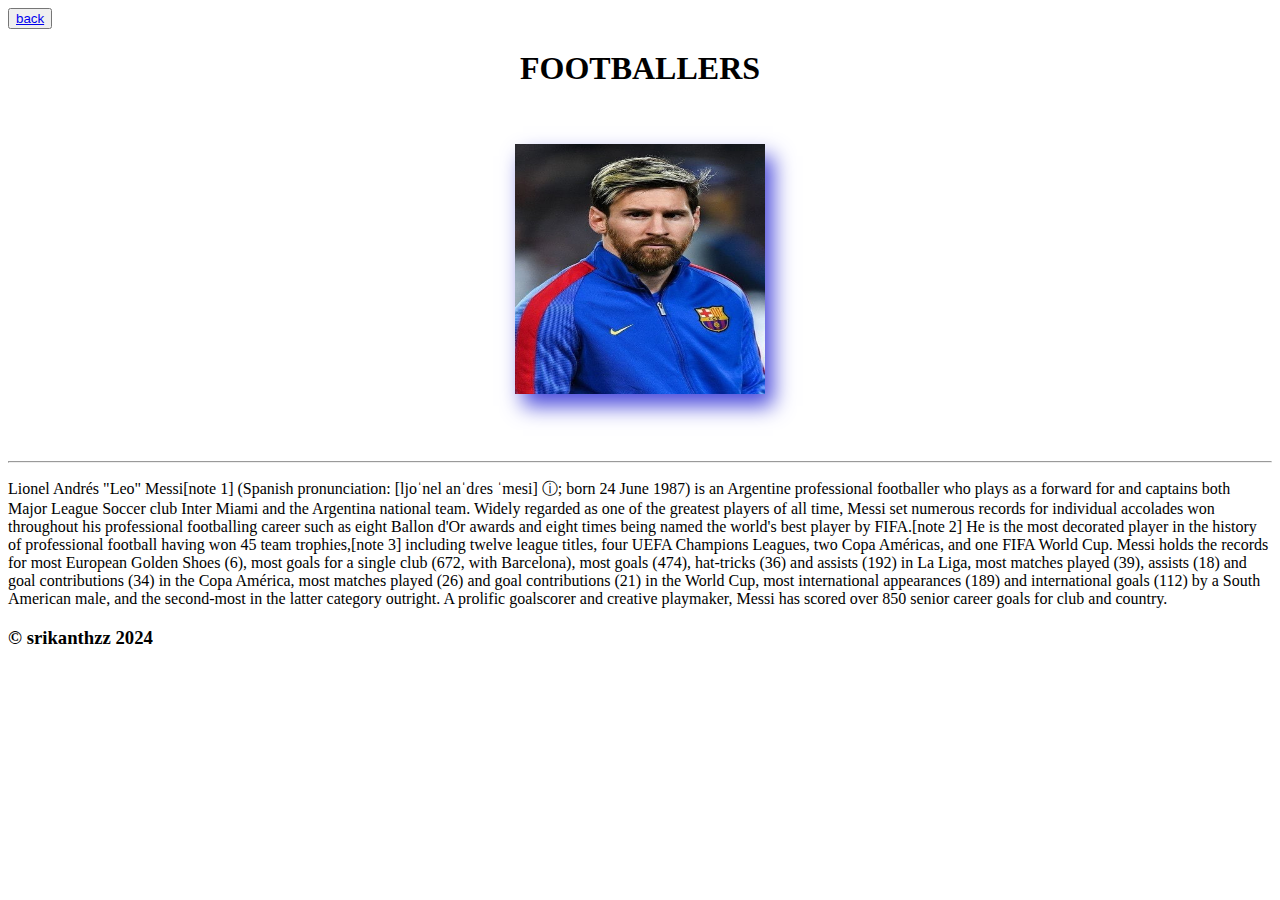
<file: messi.html>
<!DOCTYPE html>
<html lang="en">
<head>
    <meta charset="UTF-8">
    <meta name="viewport" content="width=device-width, initial-scale=1.0">
    <title>footballers</title>
    <link rel="stylesheet" href="style.css">
</head>
<body>
    <button><a href="index.html">back</a></button>
    <h1>FOOTBALLERS</h1>
    <nav class="fb">
        <!-- <ul>
            <li><a href="neymar.html">Neymar</a></li>
            <li><a href="messi.html">Messi</a></li>
            <li><a href="ronaldo.html">Ronaldo</a></li>
        </ul> -->
        <img src="messi.jpg" alt="this is a pic of leo"  height="250" >
        <hr>
        <p>Lionel Andrés "Leo" Messi[note 1] (Spanish pronunciation: [ljoˈnel anˈdɾes ˈmesi] ⓘ; born 24 June 1987) is an Argentine professional footballer who plays as a forward for and captains both Major League Soccer club Inter Miami and the Argentina national team. Widely regarded as one of the greatest players of all time, Messi set numerous records for individual accolades won throughout his professional footballing career such as eight Ballon d'Or awards and eight times being named the world's best player by FIFA.[note 2] He is the most decorated player in the history of professional football having won 45 team trophies,[note 3] including twelve league titles, four UEFA Champions Leagues, two Copa Américas, and one FIFA World Cup. Messi holds the records for most European Golden Shoes (6), most goals for a single club (672, with Barcelona), most goals (474), hat-tricks (36) and assists (192) in La Liga, most matches played (39), assists (18) and goal contributions (34) in the Copa América, most matches played (26) and goal contributions (21) in the World Cup, most international appearances (189) and international goals (112) by a South American male, and the second-most in the latter category outright. A prolific goalscorer and creative playmaker, Messi has scored over 850 senior career goals for club and country.</p>
       <h3> &copy srikanthzz 2024</h3>
</body>
</html>
</file>
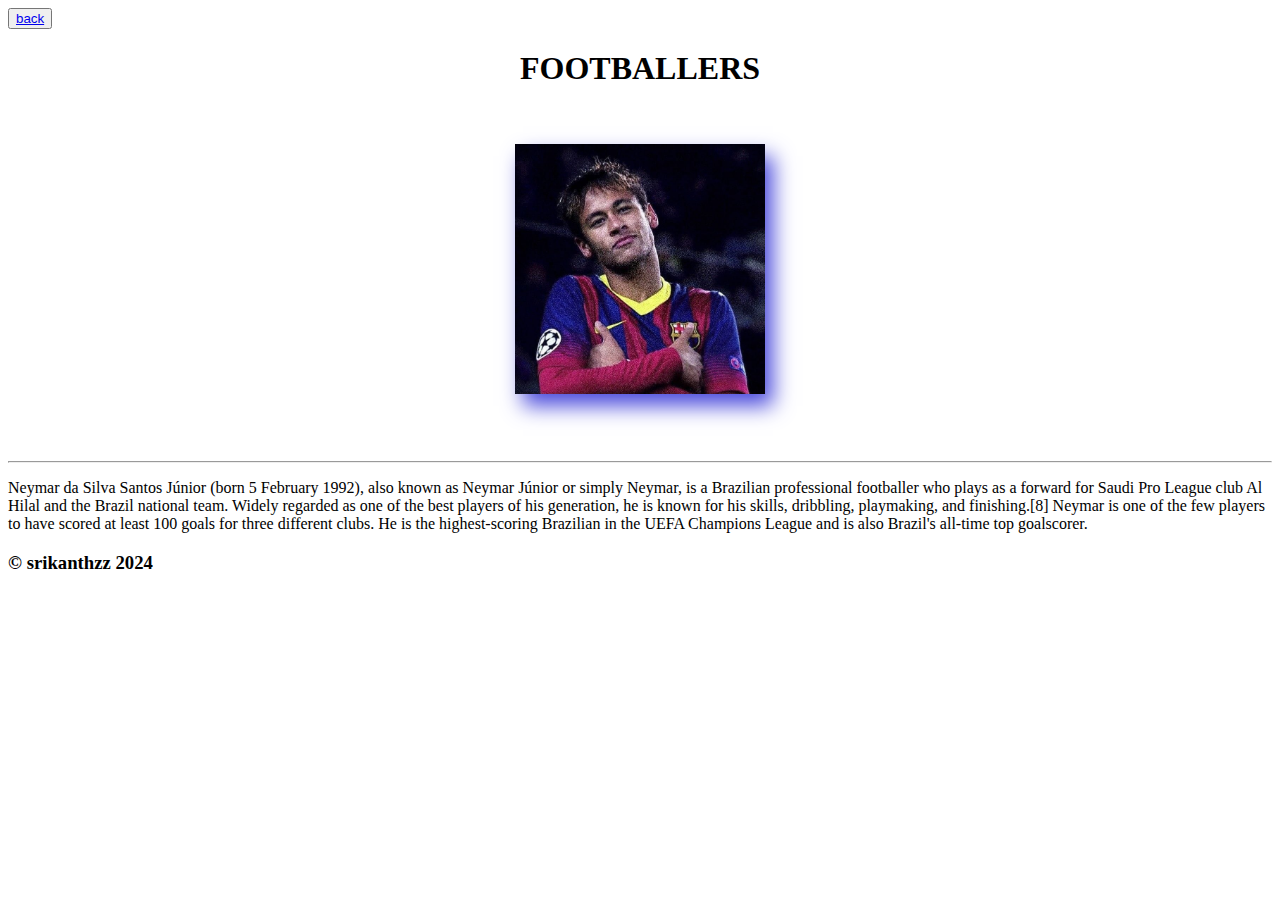
<file: neymar.html>
<!DOCTYPE html>
<html lang="en">
<head>
    <meta charset="UTF-8">
    <meta name="viewport" content="width=device-width, initial-scale=1.0">
    <title>footballers</title>
    <link rel="stylesheet" href="style.css">
</head>
<body>
    <button> <a href="index.html">back</a></button>
    <h1>FOOTBALLERS</h1>
    <nav class="fb">
        <!-- <ul>
            <li><a href="neymar.html">Neymar</a></li>
            <li><a href="messi.html">Messi</a></li>
            <li><a href="ronaldo.html">Ronaldo</a></li>
        </ul> -->
        <img src="neymar.jpg" alt="this is a pic of neymar">
        <hr>
        <p>Neymar da Silva Santos Júnior (born 5 February 1992), also known as Neymar Júnior or simply Neymar, is a Brazilian professional footballer who plays as a forward for Saudi Pro League club Al Hilal and the Brazil national team. Widely regarded as one of the best players of his generation, he is known for his skills, dribbling, playmaking, and finishing.[8] Neymar is one of the few players to have scored at least 100 goals for three different clubs. He is the highest-scoring Brazilian in the UEFA Champions League and is also Brazil's all-time top goalscorer.</p>
        <h3> &copy srikanthzz 2024</h3>
</body>
</html>
</file>
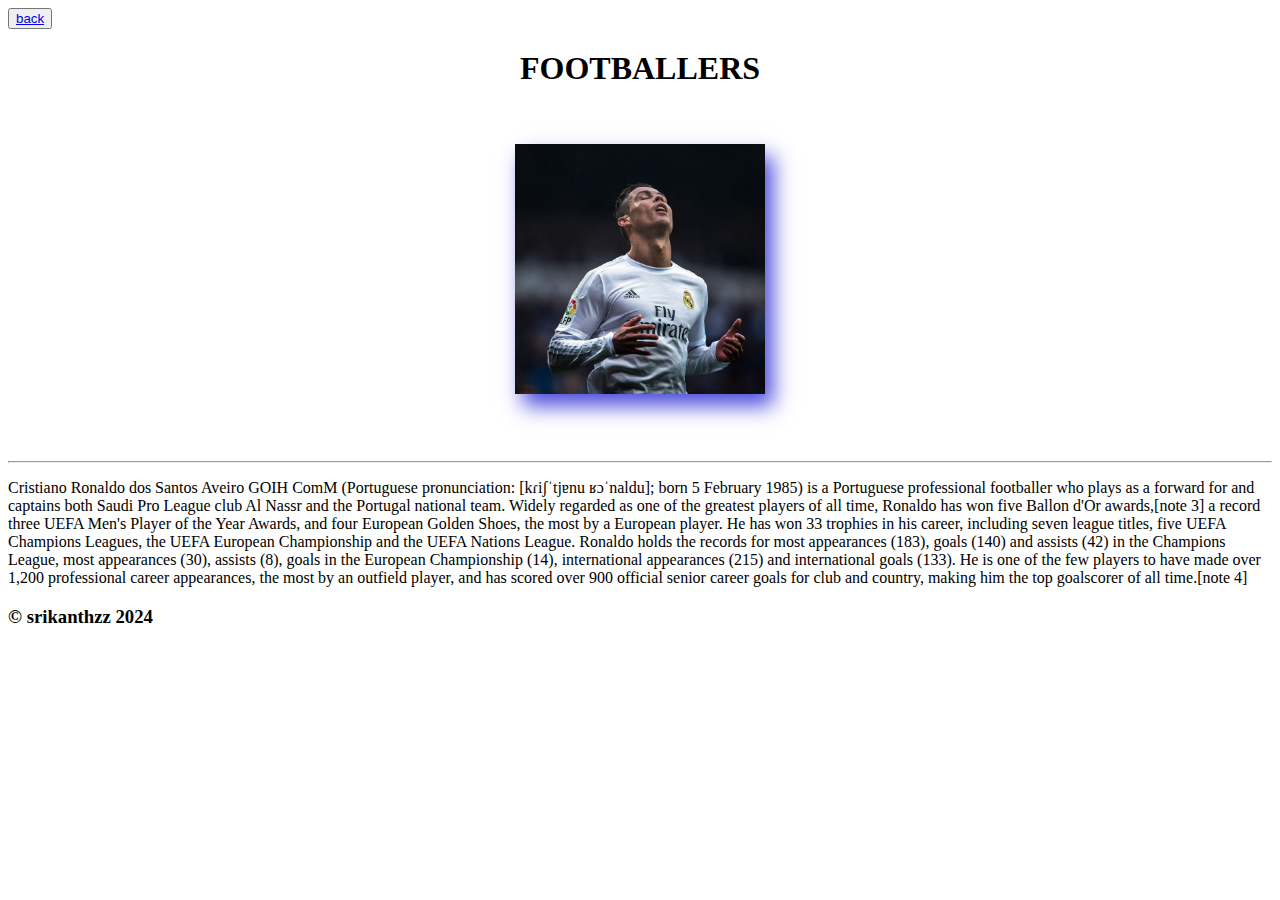
<file: ronaldo.html>
<!DOCTYPE html>
<html lang="en">
<head>
    <meta charset="UTF-8">
    <meta name="viewport" content="width=device-width, initial-scale=1.0">
    <title>footballers</title>
    <link rel="stylesheet" href="style.css">
</head>
<body>
    <style>
        img{

        width: 250px;
        position: relative;
        top: 50%; 
        left: 50%;
        transform: translate(-50%,-50%);
        margin-top: 160px;
        margin-bottom: -70px;
        
       }




    </style>
    <button> <a href="index.html">back</a></button>
    <h1>FOOTBALLERS</h1>
    <nav class="fb">
        <!-- <ul>
            <li><a href="neymar.html">Neymar</a></li>
            <li><a href="messi.html">Messi</a></li>
            <li><a href="ronaldo.html">Ronaldo</a></li>
        </ul> -->
        <img src="ronaldo.jpg" alt="this is a pic of cr7">
        <hr>
        <p>Cristiano Ronaldo dos Santos Aveiro GOIH ComM (Portuguese pronunciation: [kɾiʃˈtjɐnu ʁɔˈnaldu]; born 5 February 1985) is a Portuguese professional footballer who plays as a forward for and captains both Saudi Pro League club Al Nassr and the Portugal national team. Widely regarded as one of the greatest players of all time, Ronaldo has won five Ballon d'Or awards,[note 3] a record three UEFA Men's Player of the Year Awards, and four European Golden Shoes, the most by a European player. He has won 33 trophies in his career, including seven league titles, five UEFA Champions Leagues, the UEFA European Championship and the UEFA Nations League. Ronaldo holds the records for most appearances (183), goals (140) and assists (42) in the Champions League, most appearances (30), assists (8), goals in the European Championship (14), international appearances (215) and international goals (133). He is one of the few players to have made over 1,200 professional career appearances, the most by an outfield player, and has scored over 900 official senior career goals for club and country, making him the top goalscorer of all time.[note 4]</p>
        <h3> &copy srikanthzz 2024</h3>
</body>
</html>
</file>
<file: style.css>
h1{
    text-align: center;
}
.fb ul{
    list-style-type: none;
    background-color: #FEEC37;
    padding: 0px;
    text-align: center;
    margin: 0px;
    /* overflow: hidden; */
}
.fb a{
    text-decoration: none;
    display: inline-flex;
    padding: 20px;
    margin: 10px;
    color: black;
    font-size: large;
    font-weight: 850;
}

    img{

        width: 250px;
        position: relative;
        top: 50%; 
        left: 50%;
        transform: translate(-50%,-50%);
        margin-top: 160px;
        margin-bottom: -70px;
        /* transform: translateX(10px);
        transition: 2s; */
        box-shadow: 8px 12px 20px  rgb(76, 76, 220) ;
       }
       img:hover{
        transform: rotate(30deg);
        transition: 2s;
       }

       }
h3{
    text-align: center;
}
</file>
